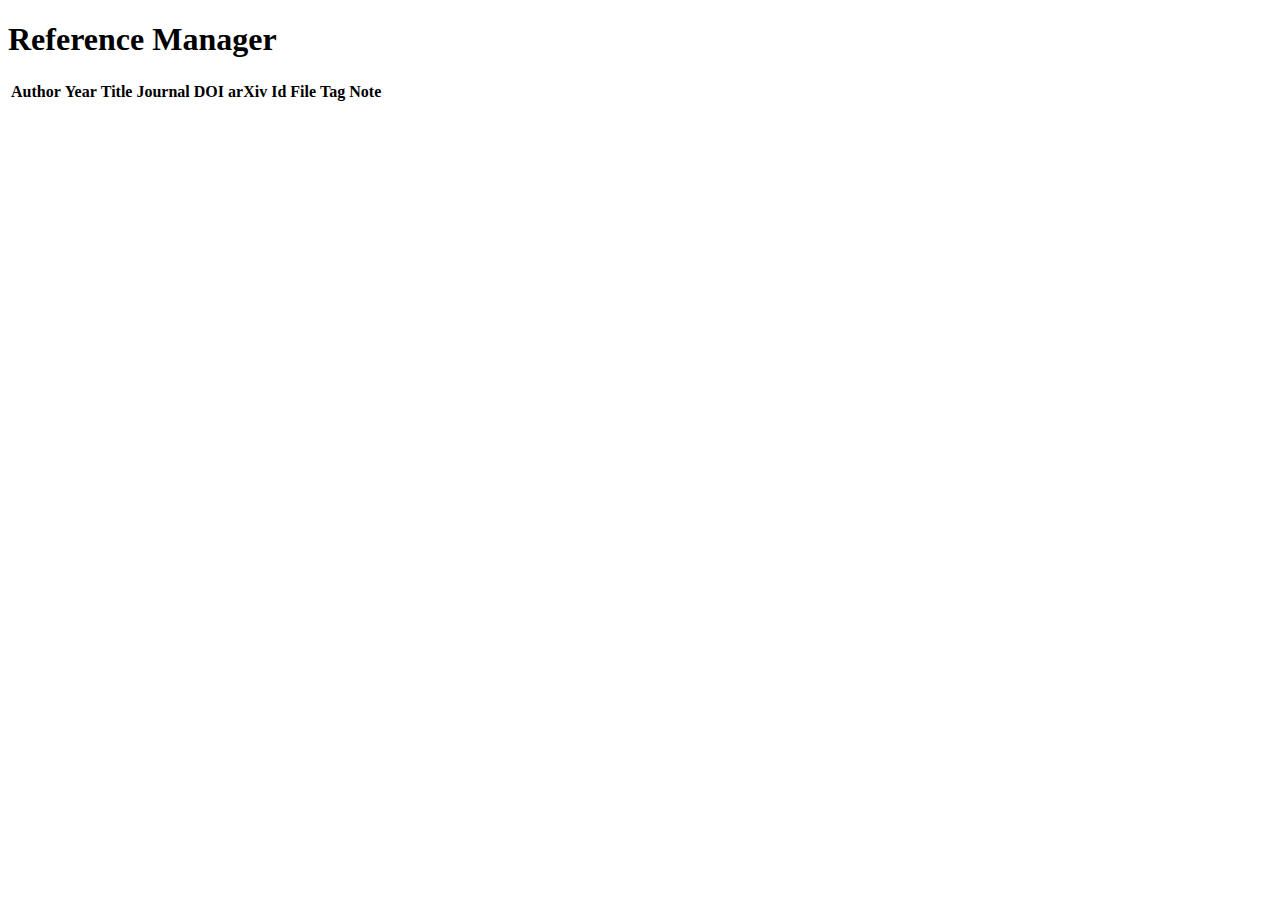
<file: extension-page/index.html>
<!DOCTYPE html>

<html>

<head>
  <meta charset="utf-8">
  <link rel="stylesheet" href="ext_page.css" />
  <script type="module" src="ext-page.js"></script>
  <link href="https://cdn.jsdelivr.net/npm/bootstrap@5.3.0/dist/css/bootstrap.min.css" rel="stylesheet"
    integrity="sha384-9ndCyUaIbzAi2FUVXJi0CjmCapSmO7SnpJef0486qhLnuZ2cdeRhO02iuK6FUUVM" crossorigin="anonymous">
  <title>Reference Manager</title>
</head>

<body>
  <section class="p-2">
    <h1 class="h1">Reference Manager</h1>
    <table class="table table-bordered table-hover">
      <thead class="table-dark">
        <tr>
          <th>Author</th>
          <th>Year</th>
          <th>Title</th>
          <th>Journal</th>
          <th>DOI</th>
          <th>arXiv Id</th>
          <th>File</th>
          <th>Tag</th>
          <th>Note</th>
        </tr>
      </thead>
      <tbody id="content">
      </tbody>
    </table>
  </section>
</body>

</html>
</file>
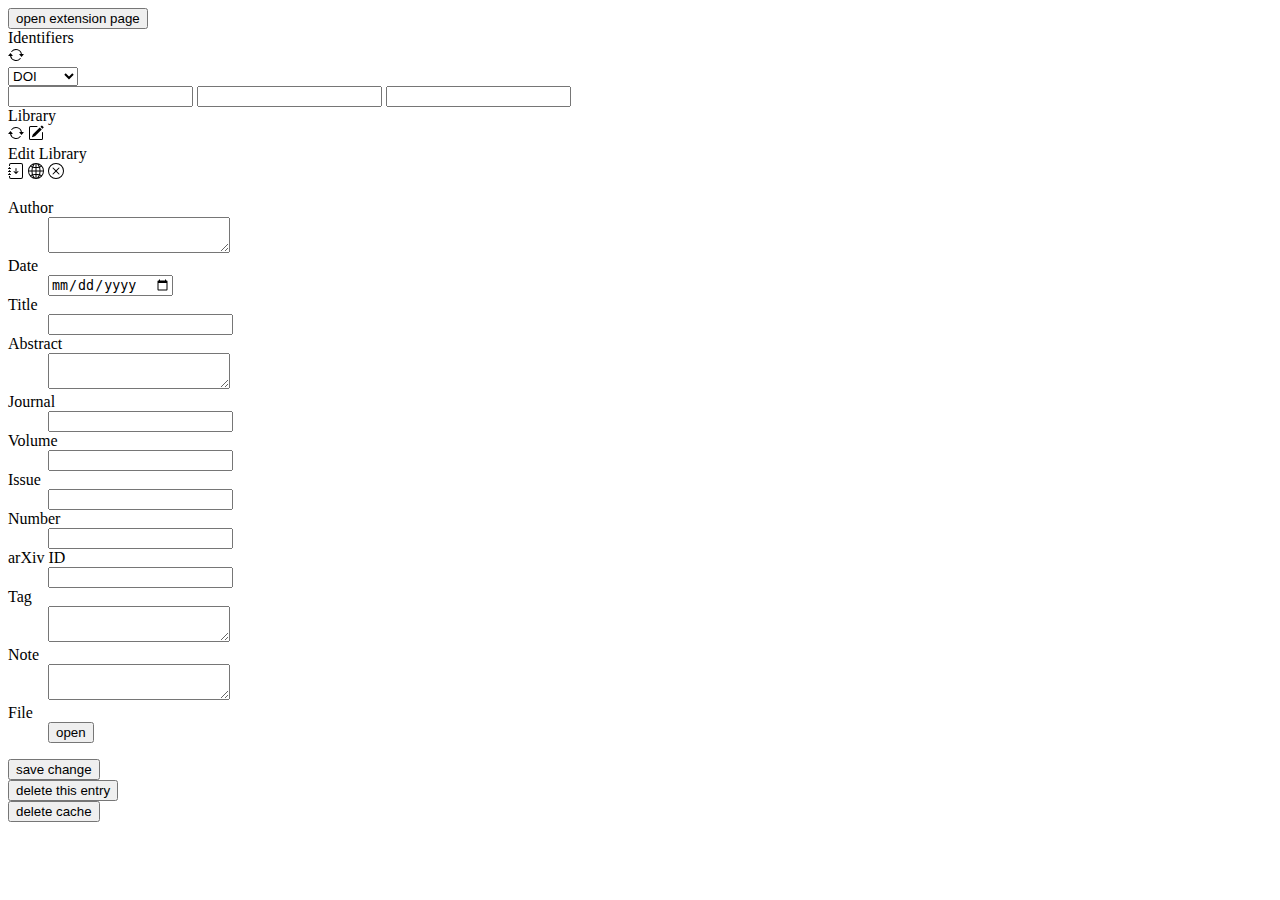
<file: sidebar/sidebar.html>
<!DOCTYPE html>
<html>

<head>
    <meta charset="utf-8">
    <link rel="stylesheet" href="sidebar.css" />
    <script type="module" src="sidebar.js"></script>
    <link href="https://cdn.jsdelivr.net/npm/bootstrap@5.3.0/dist/css/bootstrap.min.css" rel="stylesheet"
        integrity="sha384-9ndCyUaIbzAi2FUVXJi0CjmCapSmO7SnpJef0486qhLnuZ2cdeRhO02iuK6FUUVM" crossorigin="anonymous">
</head>

<body>
    <div class="m-2 d-flex justify-content-center" id="page-container">
        <input class="btn btn-primary" type="button" value="open extension page" id="page-open" />
    </div>
    <section class="m-2">
        <div class="mb-2 card" id="id-container">
            <div class="card-header">
                <div class="row d-flex justify-content-between">
                    <div class="col-9">Identifiers</div>
                    <div class="col-3 d-flex justify-content-end">
                        <a id="id-get"><img src="/image/arrow-repeat.svg" width="16" height="16"></a>
                    </div>
                </div>
            </div>
            <div class="card-body">
                <div class="mb-2">
                    <select class="form-select" id="id-type">
                        <option value="doi">DOI</option>
                        <option value="arxiv">arXiv ID</option>
                        <option value="url">URL</option>
                    </select>
                </div>
                <div id="id-fields">
                    <input class="form-control" type="text" id="id-doi" />
                    <input class="form-control" type="text" id="id-arxiv" />
                    <input class="form-control" type="text" id="id-url" />
                </div>
            </div>
        </div>
        <div id="containers">
            <div class="mb-2 card" id="lib">
                <div class="card-header">
                    <div class="row d-flex justify-content-between">
                        <div class="col-9">Library</div>
                        <div class="col-3 d-flex justify-content-end">
                            <a id="lib-get"><img src="/image/arrow-repeat.svg" width="16" height="16"></a>
                            <a id="lib-edit"><img src="/image/pencil-square.svg" width="16" height="16"></a>
                        </div>
                    </div>
                </div>
            </div>

            <div class="mb-2 card" id="edit">
                <div class="card-header">
                    <div class="row d-flex justify-content-between">
                        <div class="col-8">Edit Library</div>
                        <div class="col-4 d-flex justify-content-end">
                            <a id="edit-get"><img src="/image/journal-arrow-down.svg" width="16" height="16"></a>
                            <a id="edit-fetch"><img src="/image/globe2.svg" width="16" height="16"></a>
                            <a id="edit-cancel"><img src="/image/x-circle.svg" width="16" height="16"></a>
                        </div>
                    </div>
                </div>
                <div class="card-body">
                    <dl id="edit-fields">
                        <dt id="edit-author-head">Author</dt>
                        <dd>
                            <textarea class="form-control" id="edit-author"></textarea>
                        </dd>
                        <dt id="edit-date-head">Date</dt>
                        <dd>
                            <input class="form-control" type="date" id="edit-date" />
                        </dd>
                        <dt id="edit-title-head">Title</dt>
                        <dd>
                            <input class="form-control" type="text" id="edit-title" />
                        </dd>
                        <dt id="edit-abstract-head">Abstract</dt>
                        <dd>
                            <textarea class="form-control" id="edit-abstract"></textarea>
                        </dd>
                        <dt id="edit-journal-head">Journal</dt>
                        <dd>
                            <input class="form-control" type="text" id="edit-journal" />
                        </dd>
                        <dt id="edit-volume-head">Volume</dt>
                        <dd>
                            <input class="form-control" type="text" id="edit-volume" />
                        </dd>
                        <dt id="edit-issue-head">Issue</dt>
                        <dd>
                            <input class="form-control" type="text" id="edit-issue" />
                        </dd>
                        <dt id="edit-number-head">Number</dt>
                        <dd>
                            <input class="form-control" type="text" id="edit-number" />
                        </dd>
                        <dt id="edit-arxiv-head">arXiv ID</dt>
                        <dd>
                            <input class="form-control" type="text" id="edit-arxiv" />
                        </dd>
                        <dt id="edit-tag-head">Tag</dt>
                        <dd>
                            <textarea class="form-control" id="edit-tag"></textarea>
                        </dd>
                        <dt id="edit-note-head">Note</dt>
                        <dd>
                            <textarea class="form-control" id="edit-note"></textarea>
                        </dd>
                        <dt id="edit-file-head">File</dt>
                        <dd>
                            <div class="row justify-content-between d-flex align-items-center">
                                <input type="file" id="edit-file-picker" style="display: none;" />
                                <div class="col-10 text-start" id="edit-file"></div>
                                <input class="col-2 btn btn-sm btn-primary" type="button" value="open"
                                    id="edit-file-pick" />
                            </div>
                        </dd>
                    </dl>
                    <div class="d-flex justify-content-center mb-2">
                        <input class="btn btn-primary" type="button" value="save change" id="edit-save" />
                    </div>
                    <div class="d-flex justify-content-center">
                        <input class="btn btn-danger" type="button" value="delete this entry" id="edit-delete" />
                    </div>
                </div>
                <div class="card-footer" id="edit-log"></div>
            </div>
        </div>
        <div class="d-flex justify-content-center">
            <input class="btn btn-primary" type="button" value="delete cache" id="delete-cache" />
        </div>
    </section>
</body>

</html>
</file>
<file: extension-page/ext_page.css>
body, section {
    width: 4800px,
}
</file>
<file: sidebar/sidebar.css>
dd {
  user-select: text;
}

.card-footer {
  font-weight: bold;
}
</file>
